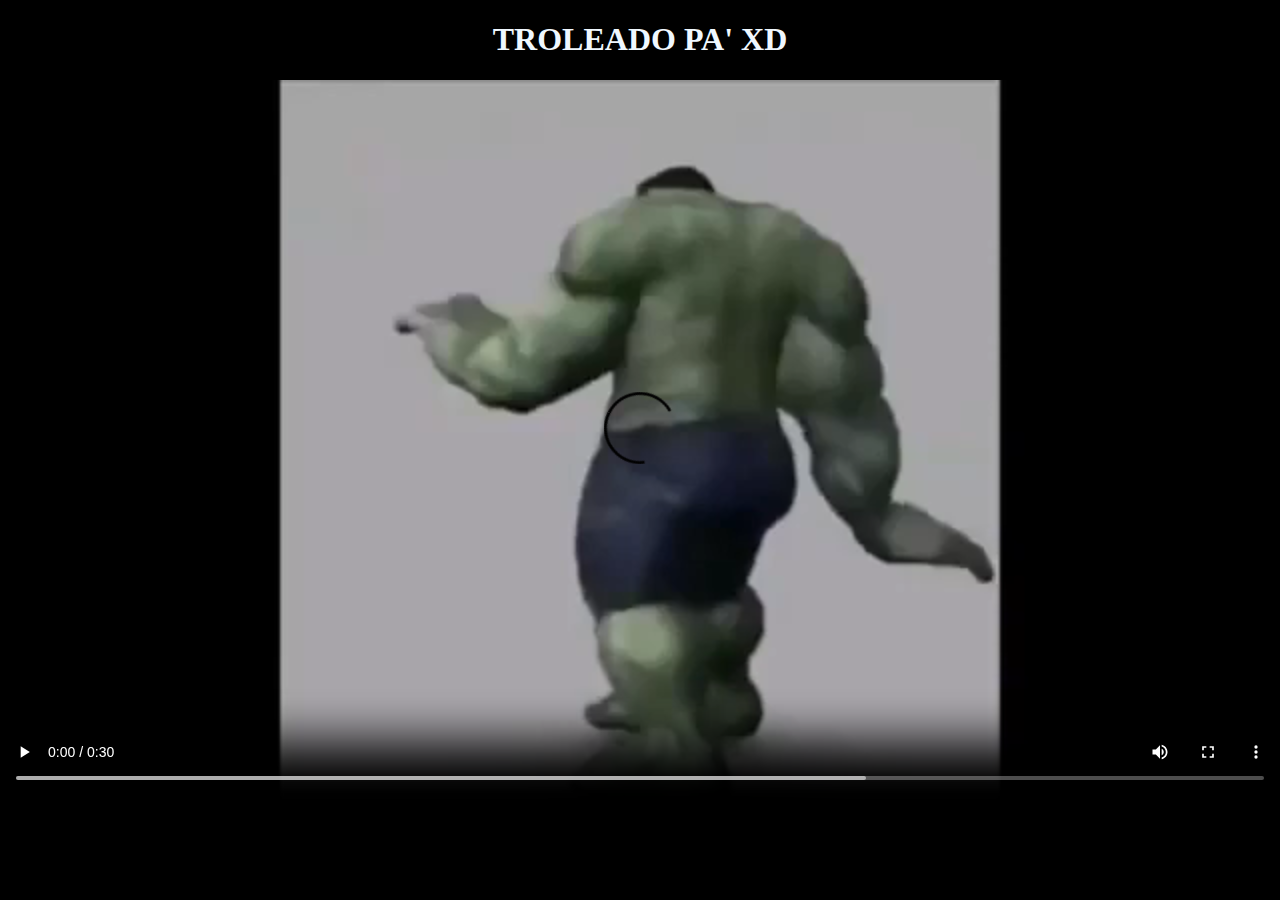
<file: indez.html>
<!DOCTYPE html>
<html lang="en">
<head>
    <meta charset="UTF-8">
    <meta http-equiv="X-UA-Compatible" content="IE=edge">
    <meta name="viewport" content="width=device-width, initial-scale=1.0">
    <title>WebiWabo</title>
    <meta name="theme-color" content="#4286f4"/>
    <link rel="stylesheet" href="btn.css">
</head>
<body>
    <h1>TROLEADO PA' XD</h1>
    <video autoplay controls>
        <source src="cancion.mp4" type="video/mp4">
        Tu navegador no soporta el elemento de video.
    </video>
    
</body>
</html>
</file>
<file: btn.css>
body{
    padding: 0;
    margin: 0%;
    background-color: black;
}
h1{
    text-align: center;
    color: aliceblue;
}
video{
    width: 100%;
}

@media(max-width:768px){
    video{
        width: 100%;
    }

}
</file>
